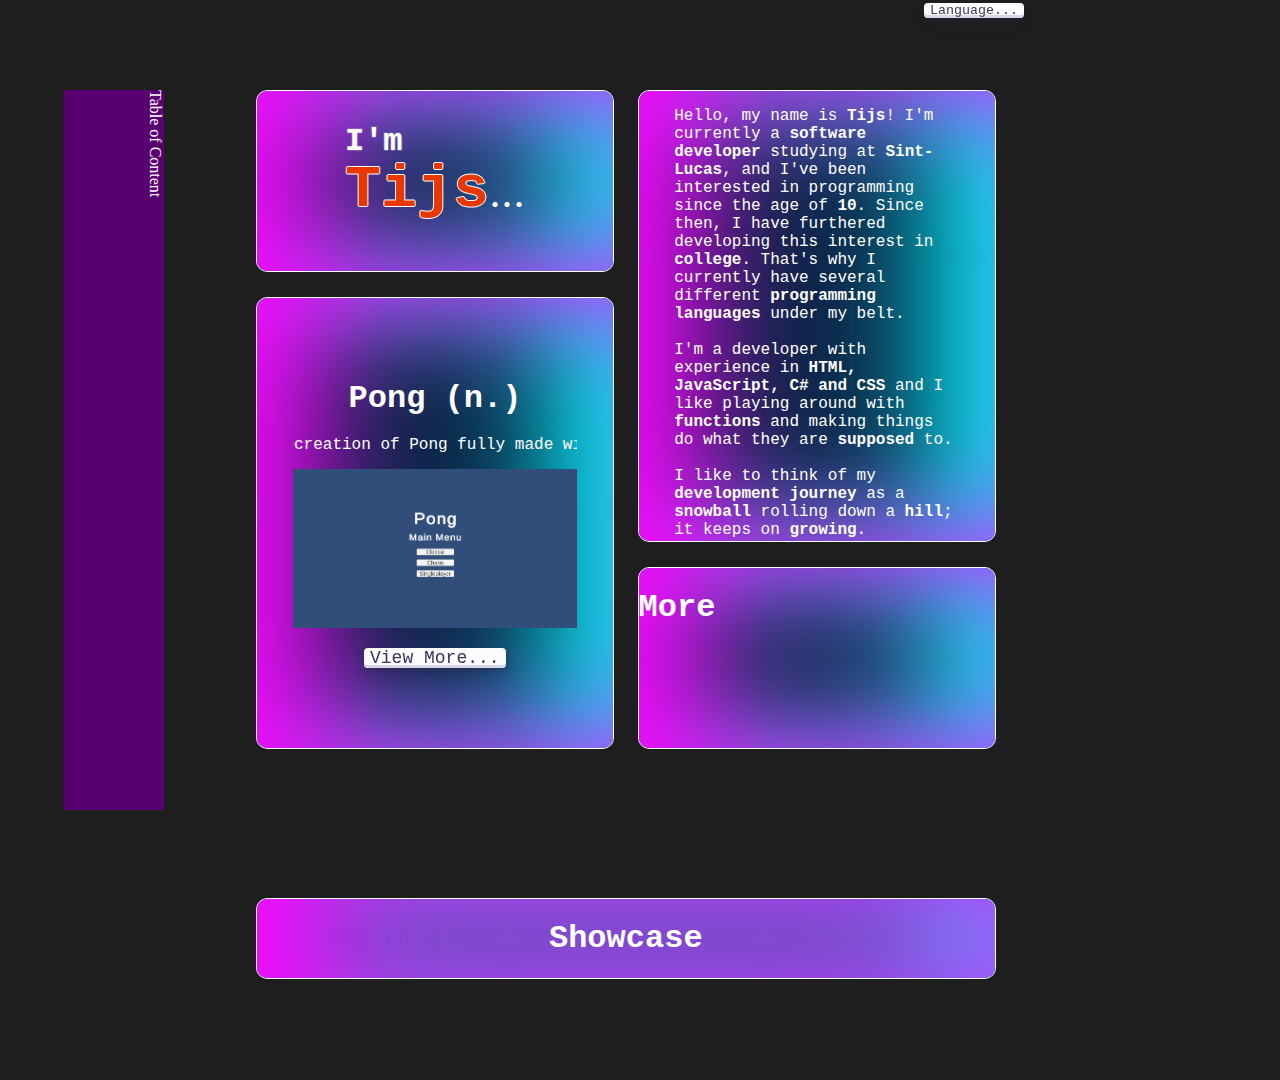
<file: index.html>
<!DOCTYPE html>
<html lang="en">
<head>
    <meta charset="UTF-8">
    <meta name="viewport" content="width=device-width, initial-scale=1.0">
    <title>Document</title>
    <link rel="stylesheet" href="style.css">
</head>
<body>
    <div class="language-selection">
        <button id="language-button" class="stylish-btn">Language...</button>
        <div id="language-dropdown" class="language-dropdown">
            <ul>
                <li><a href="#" id="de">Deutsch</a></li>
                <li><a href="#" id="en">English</a></li>
                <li><a href="#" id="es">Español</a></li>
                <li><a href="#" id="nl">Nederlands</a></li>
            </ul>
        </div>
    </div>
    <div class="flexbox-wrapper">
        <div id="table-oc" class="sticky">
            Table of Content
            <div class="progress-container">
                <div class="progress-bar" id="myBar"></div>
            </div>
        </div>
            <div id="content">
                <div>
                    <div id="intro">
                        <div class="left-side">
                            <div class="text block">
                                <div>
                                    <h1 id="intro1">I'm</h1>
                                    <h1 id="intro2">Tijs<span>...</span></h2>
                                </div>
                            </div>
                            <div id="hlproj-container" class="block">
                                <div id="hlproject">
                                    <div class="text">
                                        <h1>Pong (n.)</h1>
                                    </div>
                                    <div class="media">
                                        <p class="description" id="hl-description">
                                                A recreation of Pong fully made within Unity.
                                        </p>
                                        <div id="hl-container">
                                            <img src="pong/ss-01.png" alt="" class="showcase-img">
                                        </div>
                                    </div>
                                    <div id="see-more">
                                        <button id="see-more-btn" class="stylish-btn" role="button">View More...</button>
                                    </div>
                                </div>
                            </div>
                        </div>
                        <div class="right-side">
                            <div id="backstory" class="block">
                                <div>
                                    <p>
                                    Hello, my name is <b>Tijs</b>! I'm currently a <b>software developer</b> studying at <b>Sint-Lucas</b>, and I've been interested in programming since the age of <b>10</b>. Since then, I have furthered developing this interest in <b>college</b>. That's why I currently have several different <b>programming languages</b> under my belt. 
                                    <br><br>
                                    I'm a developer with experience in <b>HTML, JavaScript, C# and CSS</b> and I like playing around with <b>functions</b> and making things do what they are <b>supposed</b> to. 
                                    <br><br>
                                    I like to think of my <b>development journey</b> as a <b>snowball</b> rolling down a <b>hill</b>; it keeps on <b>growing</b>.
                                    <br><br>
                                    You'll be <b>learning</b> more about <b>me</b> on this <b>webpage</b>.
                                    </p>
                                </div>
                            </div>
                            <div id="misc-s" class="block">
                                <h1>More</h1>
                            </div>
                        </div>
                    </div>
                    <div id="showcase">
                        <div class="block">
                            <h1>Showcase</h1>
                        </div>
                        <div id="projects-container">
                            <div id="projects">
                                <div class="project block">
                                    <h1>Pong (n.)</h1>
                                    <p class="description project-description">
                                        A recreation of Pong fully made within Unity.
                                    </p>
                                    <div class="project-image">
                                        <img src="pong/ss-01.png" alt="" class="showcase-img">
                                    </div>
                                </div>
                                <div class="project block">Project 2</div>
                                <div class="project block">Project 3</div>
                            </div>
                            <div class="arrow-buttons">
                                <button id="left-arrow" class="arrow-button">◄</button>
                                <button id="right-arrow" class="arrow-button">►</button>
                            </div>
                        </div>
                    </div>
                    <div id="misc">
                        <div id="misc-wrapper">
                            <div id="misc-content">
                                <div class="left-side">
                                    <div class="text">
                                        <div id="textmisc" class="block">
                                            <h1>Misc</h1>
                                        </div>
                                    </div>
                                    <div id="certs" class="block">
                                        <div class="cert">Status</div>
                                        <div class="cert">Student at SintLucas</div>
                                        <div class="cert">t.b.d</div>
                                        <div class="cert">t.b.d</div>
                                        <div class="cert">t.b.d</div>
                                    </div>
                                </div>
                                <div class="right-side">
                                    <div id="contact" class="block">
                                        <div class="text">
                                            <h1>Contact</h1>
                                        </div>
                                        <div class="description">
                                            <p id="contact-description"><b>Press</b> on the button below if you'd like to contact me.</p>
                                        </div>
                                        <div id="contact-container">
                                            <button id="contact-btn" class="stylish-btn" role="button">Contact</button>
                                        </div>
                                    </div>
                                    <div id="socials" class="block">
                                        <h1>Socials</h1>
                                        <div class="image">
                                            <a href="https://www.linkedin.com/in/tijs-v-89797a265" target="_blank" rel="noopener noreferrer">
                                                <img src="img/logo-linkedin.png" alt="image linking to my LinkedIn profile.">
                                            </a>
                                            <a href="">
                                                <img src="img/logo-youtube.png" alt="image linking to my Youtube channel.">
                                            </a>
                                            <a href="">
                                                <img src="img/logo-instagram.png" alt="image linking to my Instagram profile.">
                                            </a>
                                        </div>
                                    </div>
                                </div>
                            </div>
                        </div>
                    </div>
                </div>                      
            </div>
        </div>
    </div>   
    <script src="script.js"></script>
</body>
</html>
</file>
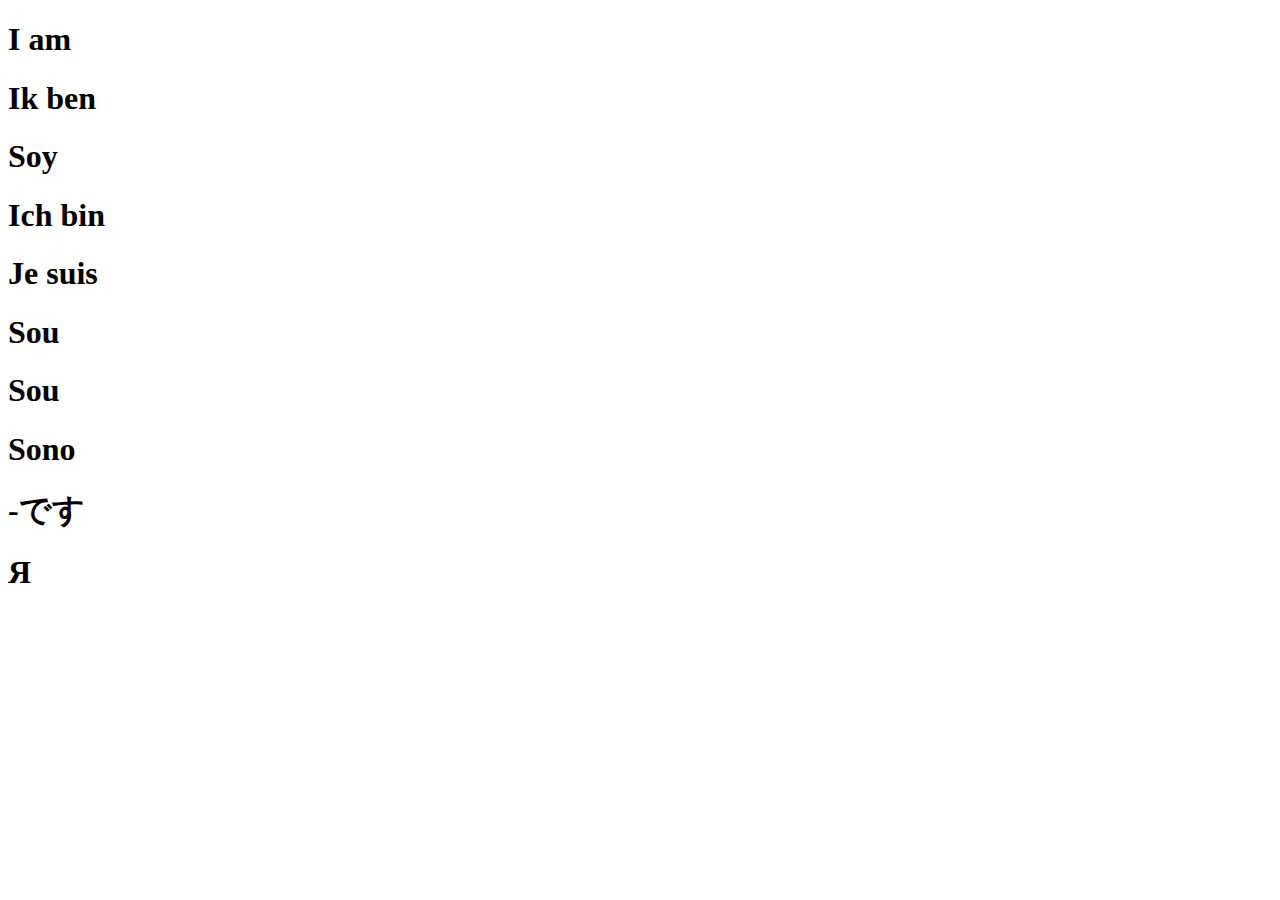
<file: save.html>
<!DOCTYPE html>
<html lang="en">
<head>
    <meta charset="UTF-8">
    <meta name="viewport" content="width=device-width, initial-scale=1.0">
    <title>Document</title>
</head>
<body>
    <h1 id="title">I am</h1>
    <h1 id="title">Ik ben</h1>
    <h1 id="title">Soy</h1>
    <h1 id="title">Ich bin</h1>
    <h1 id="title">Je suis</h1>
    <h1 id="title">Sou</h1>
    <h1 id="title">Sou</h1>
    <h1 id="title">Sono</h1>
    <h1 id="title">-です</h1>
    <h1 id="title">Я</h1>
</body>
</html>
</file>
<file: style.css>
html {
    background-color: rgb(30, 30, 30);
    scrollbar-width: thin;
}


::-webkit-scrollbar {
    width: 10px;
}

::-webkit-scrollbar-track {
    box-shadow: inset 0 0 10px 10px green;
    border: solid 3px transparent;
}

::-webkit-scrollbar-thumb {
    box-shadow: inset 0 0 10px 10px red;
    border: solid 3px transparent;
}

body {
    padding: 0;
    margin: 10vh 0 10vh 0;
    overflow: hidden
}

.flexbox-wrapper {
    margin: 0;
    display: flex;
    overflow: auto;
    height: 100vh;
    margin-right: 20vw;
}

.sticky {
    position: -webkit-sticky;
    position: sticky;
    top: 0;
    align-self: flex-start;
}

.fixed {
    position: fixed;
    top: 0;
    align-self: flex-start;
}

.stylish-btn {
    align-items: center;
    appearance: none;
    background-color: #FCFCFD;
    border-radius: 4px;
    border-width: 0;
    box-shadow: rgba(45, 35, 66, 0.4) 0 2px 4px,rgba(45, 35, 66, 0.3) 0 7px 13px -3px,#D6D6E7 0 -3px 0 inset;
    box-sizing: border-box;
    color: #36395A;
    cursor: pointer;
    display: inline-flex;
    font-family: 'Roboto Mono', monospace;
    justify-content: center;
    line-height: 1;
    list-style: none;
    position: relative;
    text-align: center;
    text-decoration: none;
    transition: box-shadow .15s,transform .15s;
    user-select: none;
    -webkit-user-select: none;
    touch-action: manipulation;
    white-space: nowrap;
    will-change: box-shadow,transform;
}

.language-selection {
    position: fixed;
    top: 0;
    right: 20vw;
    z-index: 999;
}

.language-dropdown {
    display: none;
    background: #fff;
    border: 1px solid #ccc;
    padding: 10px;
    border-radius: 5px;
}

.language-dropdown ul {
    list-style: none;
    padding: 0;
}

.language-dropdown li {
    border-top: 1px solid #ccc; /* Add top border to separate items */
    padding: 5px 0; /* Add padding to control spacing */
}

/* Remove the top border for the first item */
.language-dropdown li:first-child {
    border-top: none;
}

/* Remove the bottom border for the last item */
.language-dropdown li:last-child {
    border-bottom: none;
}



#table-oc {
    margin: 0 5vw 0 5vw;
    width: 10vw;
    height: 80vh;
    color: white;
    writing-mode: vertical-rl;
    background-color: rgb(88, 0, 112);
    position: sticky;
    top: 0;
    overflow: hidden; /* Ensure the progress bar doesn't overflow */
}

#progress-bar {
    width: 100%;
    height: 0; /* Initially, the height is 0 */
    background-color: #FF0000; /* Change this to your desired color */
    transition: height 0.3s ease;
}




#content {
    display: flex;
    flex-direction: column;
    width: 80vw;
    overflow-y: scroll;
    height: 280vh;
}

#content > div {
    margin: 0 10px 0 10px;
}


.block {
    font-family: 'Roboto Mono', monospace;
    color: white;
    margin-top: 1px;
    border-radius: 10px;
    background-color: rgb(12, 38, 72);
    box-shadow:
        inset 60px 0 120px #f0f,
        inset -60px 0 120px #0ff,
        1px 0 0 #ffffff, 0 -1px 0 #ffffff, 0 1px 0 #ffffff, -1px 0 0 #ffffff;
}

#intro {
    flex: 1 0 0;
    display: flex;
    justify-content: center;
    gap: 2vw;
}

#intro > .left-side, #intro > .right-side {
    display: flex;
    flex-direction: column;
    gap: 2vw;
    width: calc(47.5% - 1vw);
}

#intro > .left-side > .text {
    display: flex;
    flex-direction: column;
    height: 20vh;
    align-items: center;
    justify-content: center;
    line-height: 8px;
}


#intro1 {
    color: white;
    text-shadow: 1px 0 0 #ffffff30, 0 -1px 0 #ffffff30, 0 1px 0 #ffffff30, -1px 0 0 #ffffff30;
    font-stretch: extra-expanded;
}

#intro2 {
    text-shadow: 1px 0 0 #ffffff, 0 -1px 0 #ffffff, 0 1px 0 #ffffff, -1px 0 0 #ffffff;
    color: rgba(232, 55, 1);
    font-stretch: extra-expanded;
    font-size: 60px
}

#intro2 span {
    font-weight: bolder;
    color: rgb(255, 255, 255);
    font-size: 20px;
}

#hlproj-container {
    flex: 2 0 0;
    display: flex;
    justify-content: center;
    align-items: center;
}

#hlproject {
    display: flex;
    flex-direction: column;
    align-items: center;
    width: 80%; /* Adjust width as needed */
}

#hlproject > .text {
    flex: 1;
    width: 100%;
    text-align: center; /* Center the text */
    line-height: 10%
}

#hlproject > .media {
    flex: 6 0 0; 
    display: flex;
    flex-direction: column;
    align-items: center; 
    width: 100%;
}

#hl-description {
    white-space: nowrap;
    overflow-x: hidden;
    width: 100%;
    line-height: 100%;
    animation: scroll-left 10s linear infinite;
}

#hl-container {
    display: flex;
    justify-content: center;
    width: 100%;
}

#hl-container > .showcase-img {
    overflow: auto;
}

#see-more {
    flex: 1 0 0;
    display: flex;
    justify-content: center;
    width: 100%;
    margin-top: 20px; /* Adjust spacing */
}

#see-more-btn {
    font-size: 18px;
    height: 100%;
    max-width: 80%;
}

.stylish-btn:focus {
    box-shadow: #D6D6E7 0 0 0 1.5px inset, rgba(45, 35, 66, 0.4) 0 2px 4px, rgba(45, 35, 66, 0.3) 0 7px 13px -3px, #D6D6E7 0 -3px 0 inset;
}

.stylish-btn:hover {
    box-shadow: rgba(45, 35, 66, 0.4) 0 4px 8px, rgba(45, 35, 66, 0.3) 0 7px 13px -3px, #D6D6E7 0 -3px 0 inset;
    transform: translateY(-2px);
}

.stylish-btn:active {
    box-shadow: #D6D6E7 0 3px 7px inset;
    transform: translateY(2px);
}



#backstory {
    display: flex;
    color: white;
    justify-content: center;
    height: 50vh;
    scroll-padding-bottom: 50px;
    overflow-y:scroll;
}

#backstory > :last-child {
    margin-bottom: 3em;
}

#backstory > div {
    direction: ltr;
    width: 80%;
}

#misc-s {
    height: 20vh;
}

#showcase {
    display: flex;
    flex-direction: column;
    align-items: center;
    margin-top: 150px;
    gap: 2vw;
}

#showcase > div {
    width: 95%;
}

#showcase h1 {
    font-weight: bold;
    text-align: center;
}

#projects {
    overflow: hidden;
    display: flex;
    transition: transform 0.3s ease;
    gap: 2%;
}


.project {
    flex: 1;
    min-width: 40vw;
    height: 50vh;
    background-color: #3498db;
    padding: 20px;
    box-sizing: border-box;
    display: flex;
    flex-direction: column;
    align-items: center;
    justify-content: center;
    color: white;
    margin-bottom: 1px;
}

.project:first-child {
    margin-left: 15%;
}

.project:last-child {
    margin-right: 15%;
}

.project-description {
    flex: 1 0 0;
}

.project-image {
    flex: 4 0 0;
    overflow: auto;
    display: flex;
    justify-content: center;
    max-width:100%;
}

.project-image > img {
    max-height: 100%;
}

.arrow-buttons {
    display: flex;
    flex-direction: row;
    justify-content: center;
}

.arrow-button {
    width: 30%;
    font-size: 24px;
    padding: 10px;
    border: none;
    background: none;
    color: #3498db;
    cursor: pointer;
    margin-top: 1%;
    border-radius: 20px;
}

.arrow-button:focus {
    outline: none;
}

.arrow-button:hover {
    background-color: #f0f0f0;
}

#misc {
    margin-top: 150px;
    display: flex;
    justify-content: center;
    flex-direction: column;
}

#misc > .text {
    display: flex;
    justify-content: center;
}

#misc-wrapper {
    display: flex;
    justify-content: center;
}

#misc-content {
    display: flex;
    gap: 2vw;
    flex-direction: row;
    justify-content: center;
    width: 95%;
    height: 60vh;
}

#misc-content > .left-side {
    flex: 2 0 0;
    display: flex;
    flex-direction: column;
    gap: 2vw
}

#textmisc {
    flex: 1 0 0;
    justify-content: center;
    align-items: center;
    display: flex;
    font-family: 'Roboto Mono', monospace;
    color: white;
}

#certs {
    flex: 3 0 0;
    align-items: center;
    display: flex;
    flex-direction: column;
    gap: 1vh;
}

.cert {
    width: 100%;
    height: 20%;
    /*background-color: #3498db;*/
    box-sizing: border-box;
    display: flex;
    align-items: center;
    justify-content: center;
    font-size: 24px;
    color: white;
    border-bottom: 1px solid white;
}

.cert:first-child {
    font-weight: bold;
}

.cert:last-child {
    border-bottom: none;
}

#misc-content > .right-side {
    display: flex;
    flex-direction: column;
    flex: 1 0 0;
    gap: 2vw;
}

#contact {
    flex: 2 0 0;
    display: flex;
    flex-direction: column;
    padding: 1vw 1vw;
}

#contact > .text {
    flex: 1 0 0;
    display: flex;
    justify-content: center;
}

#contact > .description {
    flex: 4 0 0;
    text-align: center;
    display: flex;
    font-size: 20px;
}

#contact-container {
    flex: 2 0 0;
    display: flex;
    justify-content: center;
    width: 100%;
}

#contact-btn {
    font-size: 20px;
    white-space: normal;
    height: 100%;
    max-width: 80%;
}

#socials {
    flex-direction: column;
    display: flex;
    align-items: center;
    justify-content: center;
    flex: 1 0 0;
}

#socials > h1 {
    line-height: 1vh;
}

#socials > .image {
    display: flex;
    flex-direction: row;
    align-items: center;
    justify-content: center;
    flex: 1 0 0;
    gap: 0.5vw;
    overflow-x: scroll;
    overflow-y: hidden;
}
</file>
